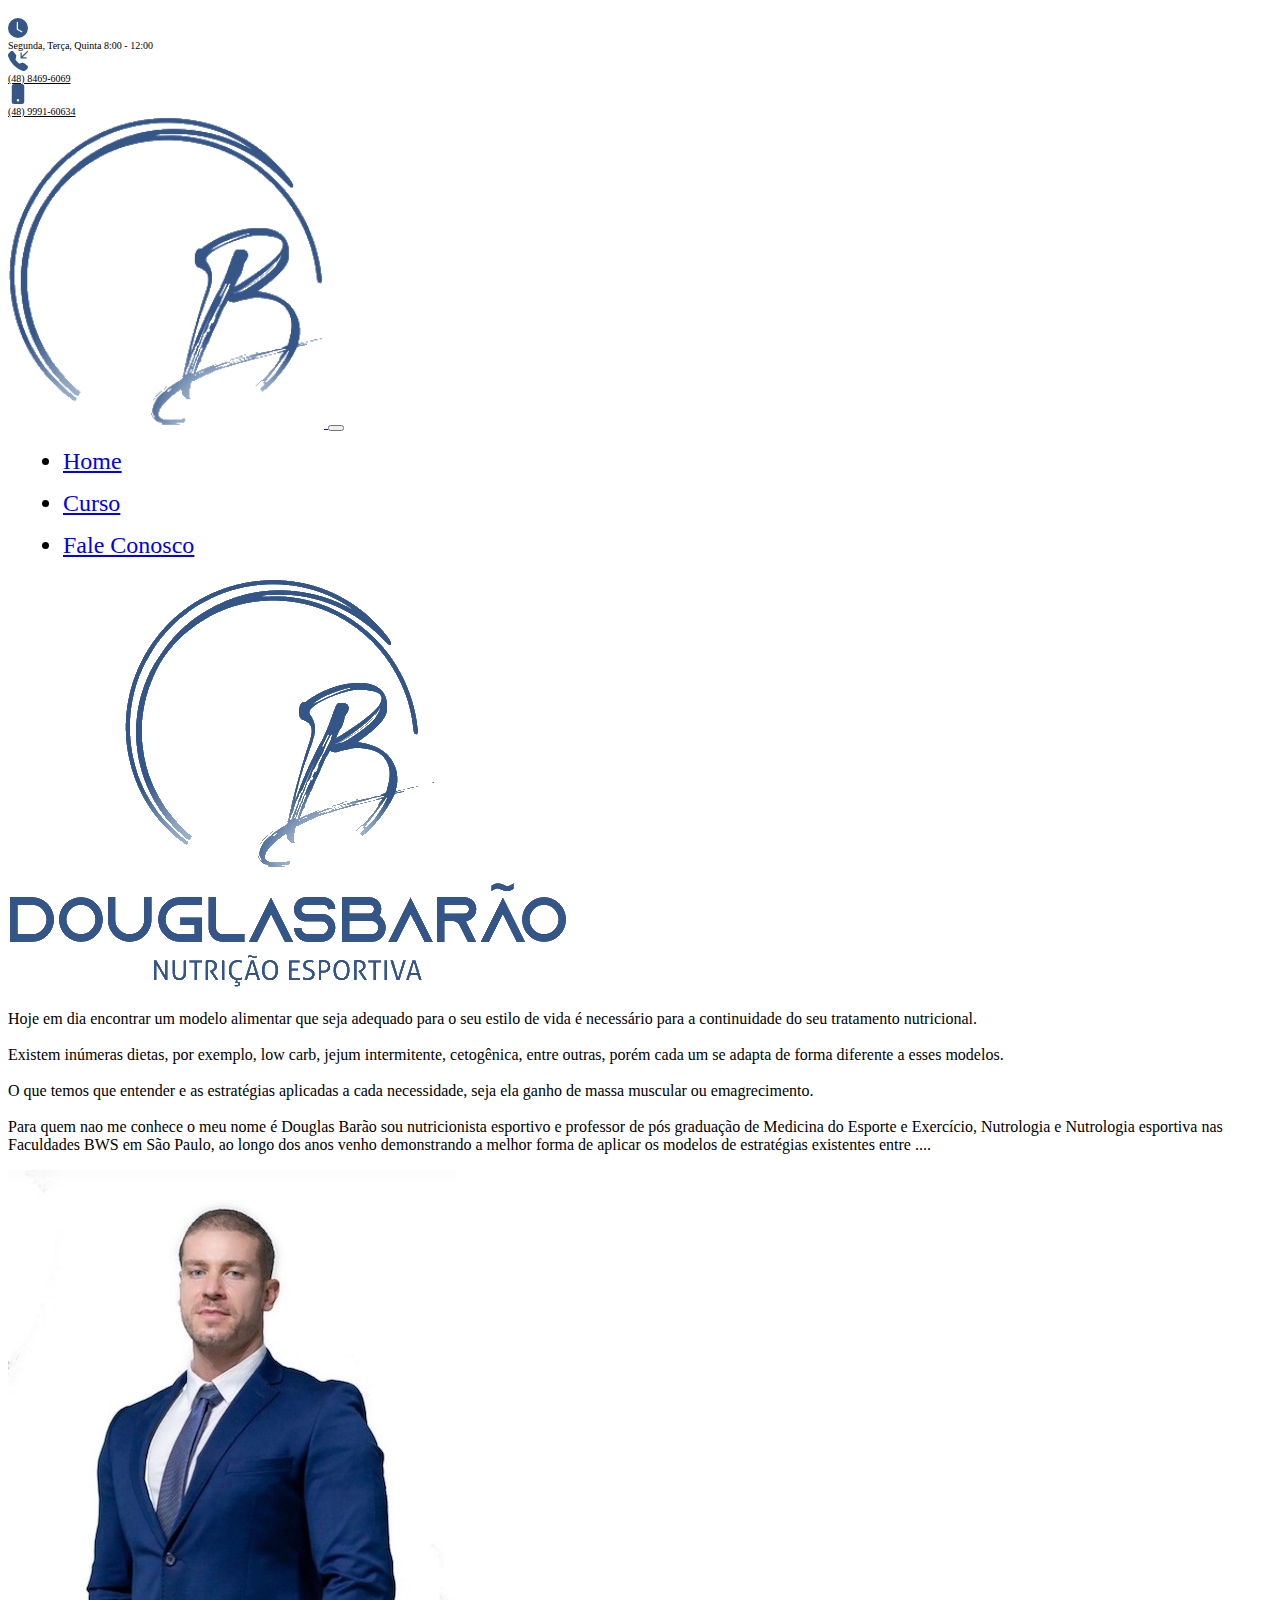
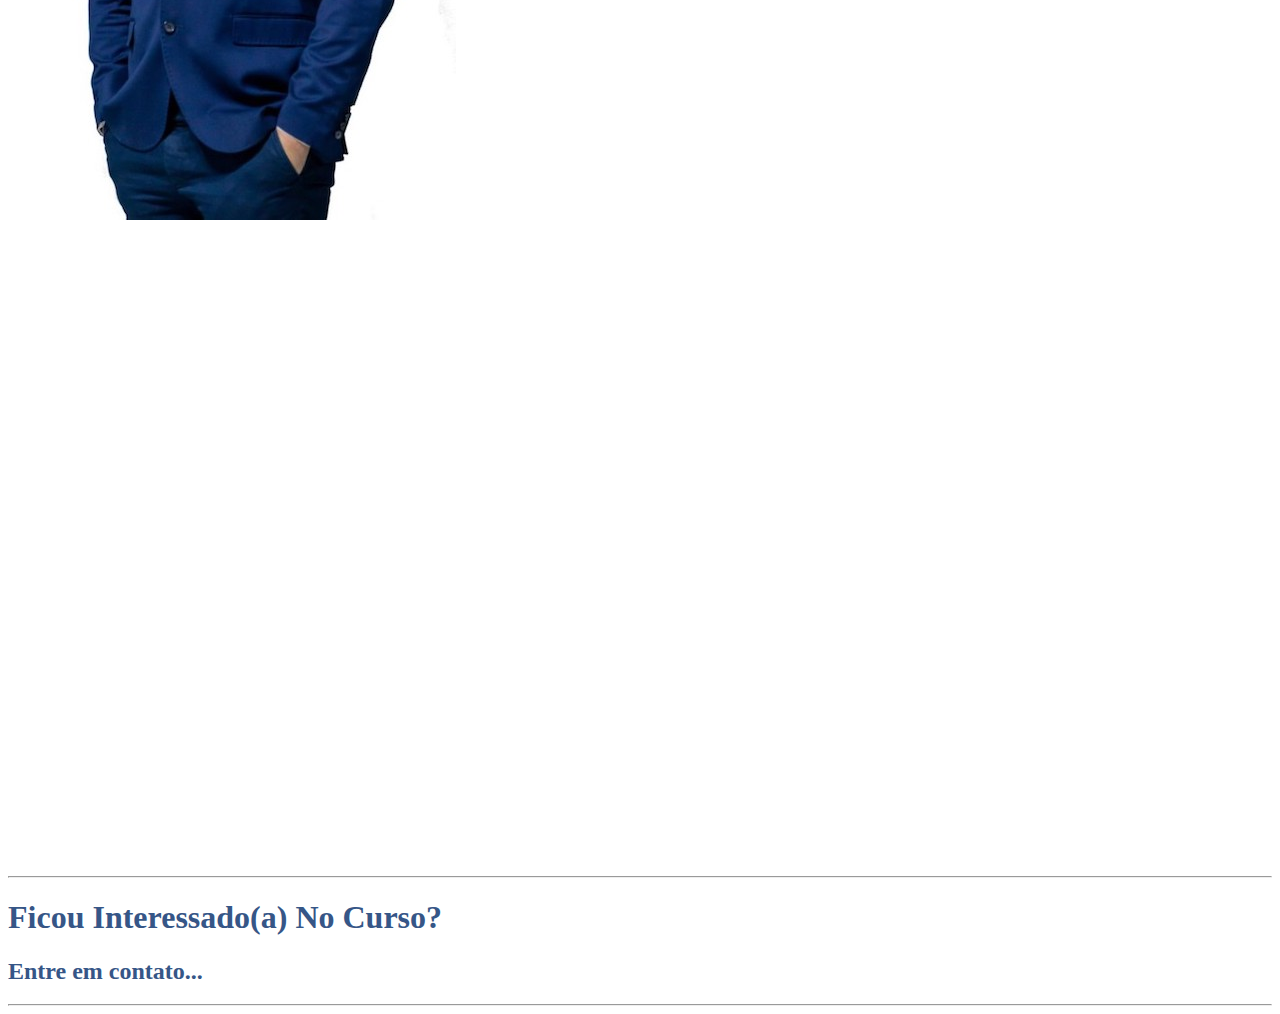
<file: index.html>
<!doctype html>
<html lang="en">
  <head>
    <!-- Required meta tags -->
    <meta charset="utf-8">
    <meta name="viewport" content="width=device-width, initial-scale=1">

    <!-- Global site tag (gtag.js) - Google Analytics -->
    <script async src="https://www.googletagmanager.com/gtag/js?id=G-9KH6MT0613"></script>
    <script>
    window.dataLayer = window.dataLayer || [];
    function gtag(){dataLayer.push(arguments);}
    gtag('js', new Date());
    gtag('config', 'G-9KH6MT0613');
    </script>

    <!-- Bootstrap CSS -->
    <link rel="icon" type="image/png" href="./assets/images/logo4-transparent.png">
    <link href="https://cdn.jsdelivr.net/npm/bootstrap@5.0.0-beta1/dist/css/bootstrap.min.css" rel="stylesheet" integrity="sha384-giJF6kkoqNQ00vy+HMDP7azOuL0xtbfIcaT9wjKHr8RbDVddVHyTfAAsrekwKmP1" crossorigin="anonymous">
    <link rel="stylesheet" href="styles.css">
    <title>Douglas Baraõ - Nutrição Esportiva</title>
  </head>
  <body>

    <section class="container">
        <nav class="contact-info-header">
            <div class="row">
                <div class="col-sm-12 col-md-4 text-center">
                    <div class="contact-icon mb-2">
                        <svg xmlns="http://www.w3.org/2000/svg" width="20" height="20" fill="currentColor" class="bi bi-clock-fill" viewBox="0 0 16 16"><path fill-rule="evenodd" d="M16 8A8 8 0 1 1 0 8a8 8 0 0 1 16 0zM8 3.5a.5.5 0 0 0-1 0V9a.5.5 0 0 0 .252.434l3.5 2a.5.5 0 0 0 .496-.868L8 8.71V3.5z"/></svg>
                    </div>
                    <div class="days-hours">
                        Segunda, Terça, Quinta 8:00 - 12:00
                    </div>
                </div>

                    <div class="col-sm-12 col-md-4 text-center">
                    <div class="contact-icon mb-2">
                        <svg xmlns="http://www.w3.org/2000/svg" width="20" height="20" fill="currentColor" class="bi bi-telephone-inbound-fill contact-icon" viewBox="0 0 16 16"><path fill-rule="evenodd" d="M1.885.511a1.745 1.745 0 0 1 2.61.163L6.29 2.98c.329.423.445.974.315 1.494l-.547 2.19a.678.678 0 0 0 .178.643l2.457 2.457a.678.678 0 0 0 .644.178l2.189-.547a1.745 1.745 0 0 1 1.494.315l2.306 1.794c.829.645.905 1.87.163 2.611l-1.034 1.034c-.74.74-1.846 1.065-2.877.702a18.634 18.634 0 0 1-7.01-4.42 18.634 18.634 0 0 1-4.42-7.009c-.362-1.03-.037-2.137.703-2.877L1.885.511zM15.854.146a.5.5 0 0 1 0 .708L11.707 5H14.5a.5.5 0 0 1 0 1h-4a.5.5 0 0 1-.5-.5v-4a.5.5 0 0 1 1 0v2.793L15.146.146a.5.5 0 0 1 .708 0z"></svg>
                    </div>
                    <div class="office-phone">
                        <a class="phone-link" href="tel:(48) 8469-6069">(48) 8469-6069</a></span>
                    </div>
                    </div>

                    <div class="col-sm-12 col-md-4 text-center">
                    <div class="contact-icon mb-2">
                        <svg xmlns="http://www.w3.org/2000/svg" width="20" height="20" fill="currentColor" class="bi bi-phone-fill contact-icon" viewBox="0 0 16 16"><path fill-rule="evenodd" d="M3 2a2 2 0 0 1 2-2h6a2 2 0 0 1 2 2v12a2 2 0 0 1-2 2H5a2 2 0 0 1-2-2V2zm6 11a1 1 0 1 1-2 0 1 1 0 0 1 2 0z"/></svg>
                    </div>
                    <div class="whatsapp-phone">
                        <a class="phone-link" href="tel:(48) 9991-60634">(48) 9991-60634</a></span>
                    </div>
                </div>
                </div>
            </div>
          </nav>
    </section>

    <section class="container mt-2">
        <nav class="navbar navbar-expand-lg navbar-light bg-light">
            <div class="container-fluid">
              <a class="navbar-brand" href="/index.html">
                <img src="./assets/images/logo4-transparent.png" alt="" width="25%" height="" class="d-inline-block align-top">
              </a>
              <button class="navbar-toggler" type="button" data-bs-toggle="collapse" data-bs-target="#navbarTogglerDemo02" aria-controls="navbarTogglerDemo02" aria-expanded="false" aria-label="Toggle navigation">
                <span class="navbar-toggler-icon"></span>
              </button>
              <div class="collapse navbar-collapse" id="navbarTogglerDemo02">
                <ul class="navbar-nav me-auto mb-2 mb-lg-0 text-center">
                  <li class="nav-item">
                    <a class="nav-link active" aria-current="page" href="/index.html">Home</a>
                  </li>
                  <li class="nav-item">
                    <a class="nav-link" href="/course.html">Curso</a>
                  </li>
                  <!-- <li class="nav-item">
                    <a class="nav-link" href="#" tabindex="-1" aria-disabled="true">Consultas</a>
                  </li> -->
                  <li class="nav-item">
                    <a class="nav-link" href="/#contact" tabindex="-1" aria-disabled="true">Fale Conosco</a>
                  </li>
                </ul>
              </div>
            </div>
          </nav>
    </section>
    
    
    <section class="container">
          <div class="row m-3">

            <div class="col-sm-12 col-md-6 col-lg-4  my-auto text-center">
              <img class="img-fluid" src="./assets/images/logo3-transparent.png">
          </div>

            <div class="col-sm-12 col-md-6 col-lg-4 my-auto text-center">
              <p>
                Hoje em dia encontrar um modelo alimentar que seja adequado para o seu estilo de vida é necessário para a continuidade do seu tratamento nutricional. 
                <br>
                <br>
                Existem inúmeras dietas, por exemplo, low carb, jejum intermitente, cetogênica, entre outras, porém cada um se adapta de forma diferente a esses modelos. 
                <br>
                <br>
                O que temos que entender e as estratégias aplicadas a cada necessidade, seja ela ganho de massa muscular ou emagrecimento. 
                <br>
                <br>
                Para quem nao me conhece o meu nome é Douglas Barão sou nutricionista esportivo e professor de pós graduação de Medicina do Esporte e Exercício, Nutrologia e Nutrologia esportiva nas Faculdades BWS em São Paulo, ao longo dos anos venho demonstrando a melhor forma de aplicar os modelos de estratégias existentes entre ....
              </p>
            </div>

            <div class="col-sm-12 col-md-12 col-lg-4 text-center">
              <img class="img-fluid profile-pic" src="./assets/images/preview.jpg">
            </div>

            

            
          </div>

        <div class="row">
            <div class="col-sm-12 text-center">
              <iframe src="https://player.vimeo.com/video/498828198" width="100%" height="640" frameborder="0" allow="autoplay; fullscreen" allowfullscreen></iframe>
            </div>
            
        </div>
            
        
        
      </section>


    <section class="container mt-5 mb-5">
      <hr>
        <h1 id="contact" class="text-center">Ficou Interessado(a) No Curso?</h1>
        <h2 class="text-center">Entre em contato...</h2>
        <hr>

        <div class="row contact-form mx-auto">
          <div class="engage-hub-form-embed" id="eh_form_6292966520913920" data-id="6292966520913920"> </div>
          </div>
        </div>
    </section>

    <section>
      
    </section>


    <!-- Optional JavaScript; choose one of the two! -->

    <!-- Option 1: Bootstrap Bundle with Popper -->
    <script src="https://cdn.jsdelivr.net/npm/bootstrap@5.0.0-beta1/dist/js/bootstrap.bundle.min.js" integrity="sha384-ygbV9kiqUc6oa4msXn9868pTtWMgiQaeYH7/t7LECLbyPA2x65Kgf80OJFdroafW" crossorigin="anonymous"></script>

    <script type="text/javascript" >var EhAPI = EhAPI || {}; EhAPI.after_load = function(){EhAPI.set_account('4vk7k6dva87l0l9sbqcbg350kk', 'gmailudkg');EhAPI.execute('rules');};(function(d,s,f) {var sc=document.createElement(s);sc.type='text/javascript';sc.async=true;sc.src=f;var m=document.getElementsByTagName(s)[0];m.parentNode.insertBefore(sc,m);   })(document, 'script', '//d2p078bqz5urf7.cloudfront.net/jsapi/ehform.js');</script>
    <!-- Option 2: Separate Popper and Bootstrap JS -->
    <!--
    <script src="https://cdn.jsdelivr.net/npm/@popperjs/core@2.5.4/dist/umd/popper.min.js" integrity="sha384-q2kxQ16AaE6UbzuKqyBE9/u/KzioAlnx2maXQHiDX9d4/zp8Ok3f+M7DPm+Ib6IU" crossorigin="anonymous"></script>
    <script src="https://cdn.jsdelivr.net/npm/bootstrap@5.0.0-beta1/dist/js/bootstrap.min.js" integrity="sha384-pQQkAEnwaBkjpqZ8RU1fF1AKtTcHJwFl3pblpTlHXybJjHpMYo79HY3hIi4NKxyj" crossorigin="anonymous"></script>
    -->
  </body>
</html>
</file>
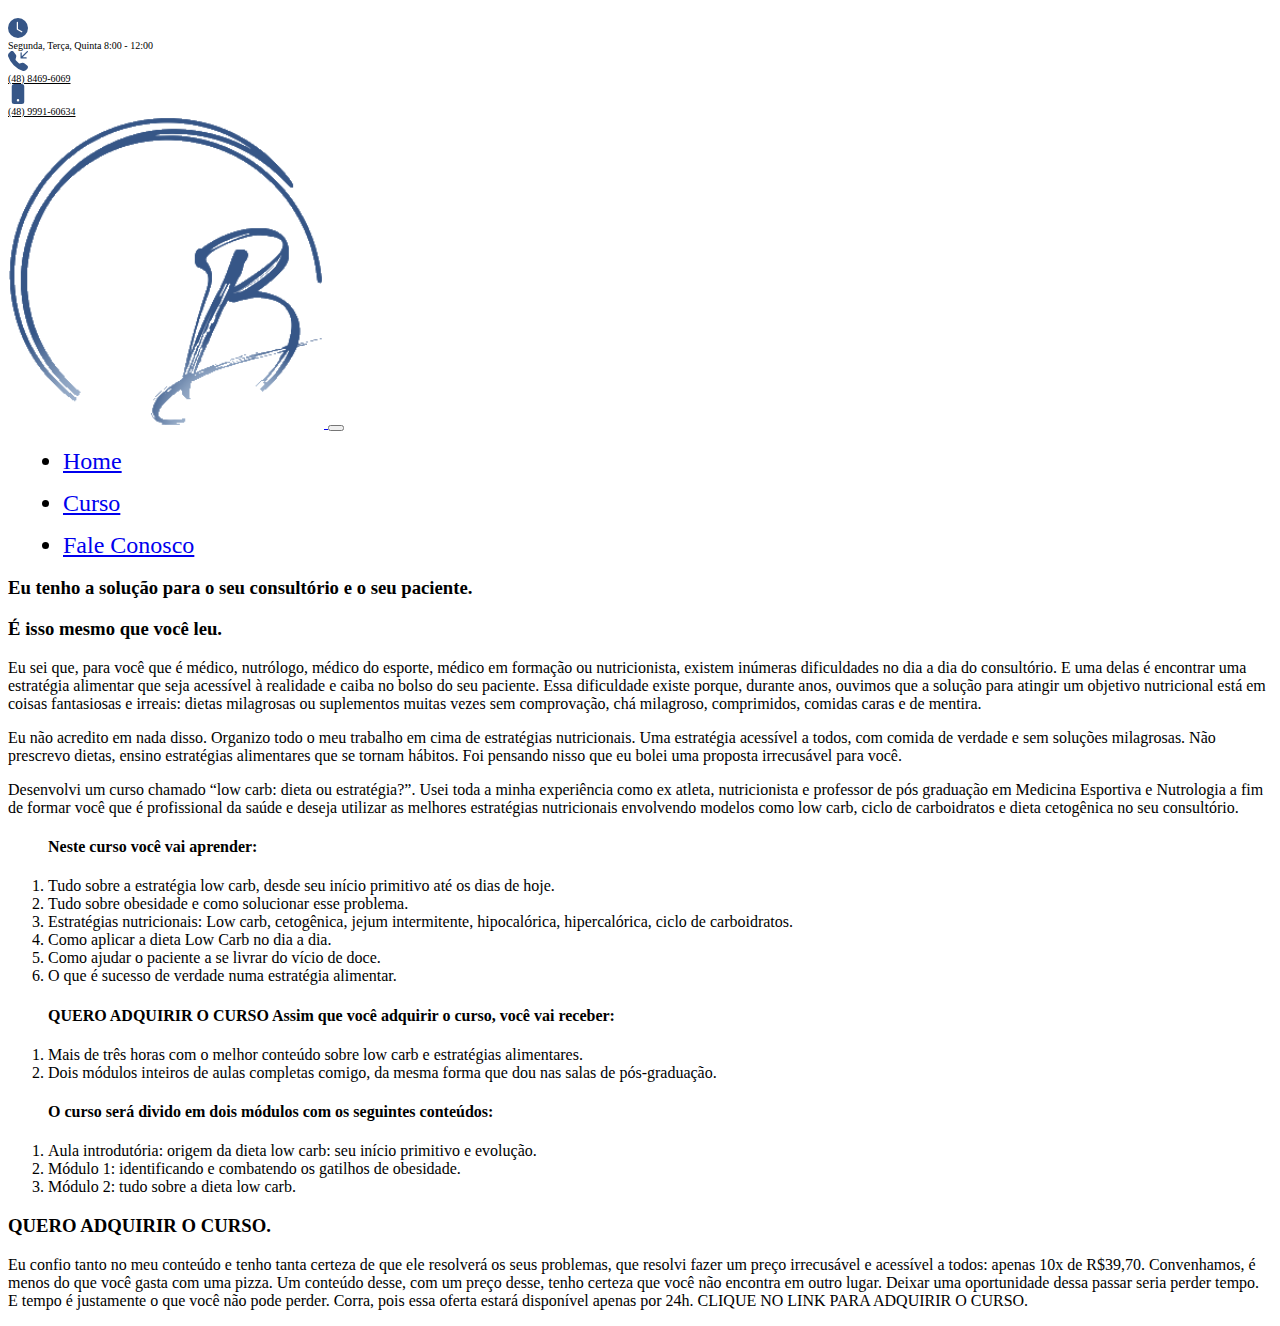
<file: course.html>
<!doctype html>
<html lang="en">
  <head>
    <!-- Required meta tags -->
    <meta charset="utf-8">
    <meta name="viewport" content="width=device-width, initial-scale=1">

    <!-- Global site tag (gtag.js) - Google Analytics -->
    <script async src="https://www.googletagmanager.com/gtag/js?id=G-9KH6MT0613"></script>
    <script>
    window.dataLayer = window.dataLayer || [];
    function gtag(){dataLayer.push(arguments);}
    gtag('js', new Date());
    gtag('config', 'G-9KH6MT0613');
    </script>

    <!-- Bootstrap CSS -->
    <link rel="icon" type="image/png" href="./assets/images/logo4-transparent.png">
    <link href="https://cdn.jsdelivr.net/npm/bootstrap@5.0.0-beta1/dist/css/bootstrap.min.css" rel="stylesheet" integrity="sha384-giJF6kkoqNQ00vy+HMDP7azOuL0xtbfIcaT9wjKHr8RbDVddVHyTfAAsrekwKmP1" crossorigin="anonymous">
    <link rel="stylesheet" href="styles.css">
    <title>Douglas Baraõ - Nutrição Esportiva</title>
  </head>
  <body>

    <section class="container">
        <nav class="contact-info-header">
            <div class="row">
                <div class="col-sm-12 col-md-4 text-center">
                    <div class="contact-icon mb-2">
                        <svg xmlns="http://www.w3.org/2000/svg" width="20" height="20" fill="currentColor" class="bi bi-clock-fill" viewBox="0 0 16 16"><path fill-rule="evenodd" d="M16 8A8 8 0 1 1 0 8a8 8 0 0 1 16 0zM8 3.5a.5.5 0 0 0-1 0V9a.5.5 0 0 0 .252.434l3.5 2a.5.5 0 0 0 .496-.868L8 8.71V3.5z"/></svg>
                    </div>
                    <div class="days-hours">
                        Segunda, Terça, Quinta 8:00 - 12:00
                    </div>
                </div>

                    <div class="col-sm-12 col-md-4 text-center">
                    <div class="contact-icon mb-2">
                        <svg xmlns="http://www.w3.org/2000/svg" width="20" height="20" fill="currentColor" class="bi bi-telephone-inbound-fill contact-icon" viewBox="0 0 16 16"><path fill-rule="evenodd" d="M1.885.511a1.745 1.745 0 0 1 2.61.163L6.29 2.98c.329.423.445.974.315 1.494l-.547 2.19a.678.678 0 0 0 .178.643l2.457 2.457a.678.678 0 0 0 .644.178l2.189-.547a1.745 1.745 0 0 1 1.494.315l2.306 1.794c.829.645.905 1.87.163 2.611l-1.034 1.034c-.74.74-1.846 1.065-2.877.702a18.634 18.634 0 0 1-7.01-4.42 18.634 18.634 0 0 1-4.42-7.009c-.362-1.03-.037-2.137.703-2.877L1.885.511zM15.854.146a.5.5 0 0 1 0 .708L11.707 5H14.5a.5.5 0 0 1 0 1h-4a.5.5 0 0 1-.5-.5v-4a.5.5 0 0 1 1 0v2.793L15.146.146a.5.5 0 0 1 .708 0z"></svg>
                    </div>
                    <div class="office-phone">
                        <a class="phone-link" href="tel:(48) 8469-6069">(48) 8469-6069</a></span>
                    </div>
                    </div>

                    <div class="col-sm-12 col-md-4 text-center">
                    <div class="contact-icon mb-2">
                        <svg xmlns="http://www.w3.org/2000/svg" width="20" height="20" fill="currentColor" class="bi bi-phone-fill contact-icon" viewBox="0 0 16 16"><path fill-rule="evenodd" d="M3 2a2 2 0 0 1 2-2h6a2 2 0 0 1 2 2v12a2 2 0 0 1-2 2H5a2 2 0 0 1-2-2V2zm6 11a1 1 0 1 1-2 0 1 1 0 0 1 2 0z"/></svg>
                    </div>
                    <div class="whatsapp-phone">
                        <a class="phone-link" href="tel:(48) 9991-60634">(48) 9991-60634</a></span>
                    </div>
                </div>
                </div>
            </div>
          </nav>
    </section>

    <section class="container mt-2">
        <nav class="navbar navbar-expand-lg navbar-light bg-light">
            <div class="container-fluid">
              <a class="navbar-brand" href="/index.html">
                <img src="./assets/images/logo4-transparent.png" alt="" width="25%" height="" class="d-inline-block align-top">
              </a>
              <button class="navbar-toggler" type="button" data-bs-toggle="collapse" data-bs-target="#navbarTogglerDemo02" aria-controls="navbarTogglerDemo02" aria-expanded="false" aria-label="Toggle navigation">
                <span class="navbar-toggler-icon"></span>
              </button>
              <div class="collapse navbar-collapse" id="navbarTogglerDemo02">
                <ul class="navbar-nav me-auto mb-2 mb-lg-0 text-center">
                  <li class="nav-item">
                    <a class="nav-link" aria-current="page" href="/index.html">Home</a>
                  </li>
                  <li class="nav-item">
                    <a class="nav-link active" href="/course.html">Curso</a>
                  </li>
                  <!-- <li class="nav-item">
                    <a class="nav-link" href="#" tabindex="-1" aria-disabled="true">Consultas</a>
                  </li> -->
                  <li class="nav-item">
                    <a class="nav-link" href="/#contact" tabindex="-1" aria-disabled="true">Fale Conosco</a>
                  </li>
                </ul>
              </div>
            </div>
          </nav>
    </section>

    <section class="container">
        <h3 class="text-center mt-2">Eu tenho a solução para o seu consultório e o seu paciente.</h3>
        <h3 class="text-center mt-4">É isso mesmo que você leu.</h3>

        <p class="text-center mt-3">Eu sei que, para você que é médico, nutrólogo, médico do esporte, médico em formação ou nutricionista, existem inúmeras dificuldades no dia a dia do consultório. E uma delas é encontrar uma estratégia alimentar que seja acessível à realidade e caiba no bolso do seu paciente. Essa dificuldade existe porque, durante anos, ouvimos que a solução para atingir um objetivo nutricional está em coisas fantasiosas e irreais: dietas milagrosas ou suplementos muitas vezes sem comprovação, chá milagroso, comprimidos, comidas caras e de mentira.</p>
        <p class="text-center mt-3">Eu não acredito em nada disso. Organizo todo o meu trabalho em cima de estratégias nutricionais. Uma estratégia acessível a todos, com comida de verdade e sem soluções milagrosas. Não prescrevo dietas, ensino estratégias alimentares que se tornam hábitos. Foi pensando nisso que eu bolei uma proposta irrecusável para você.</p>
        <p class="text-center mt-3">Desenvolvi um curso chamado “low carb: dieta ou estratégia?”. Usei toda a minha experiência como ex atleta, nutricionista e professor de pós graduação em Medicina Esportiva e Nutrologia a fim de formar você que é profissional da saúde e deseja utilizar as melhores estratégias nutricionais envolvendo modelos como low carb, ciclo de carboidratos e dieta cetogênica no seu consultório.</p>

        <ol class="list-group mt-5 text-center">
            <h4>Neste curso você vai aprender:</h4>
            <li class="list-group-item">Tudo sobre a estratégia low carb, desde seu início primitivo até os dias de hoje.</li>
            <li class="list-group-item">Tudo sobre obesidade e como solucionar esse problema.</li>
            <li class="list-group-item">Estratégias nutricionais: Low carb, cetogênica, jejum intermitente, hipocalórica, hipercalórica, ciclo de carboidratos.</li>
            <li class="list-group-item">Como aplicar a dieta Low Carb no dia a dia.</li>
            <li class="list-group-item">Como ajudar o paciente a se livrar do vício de doce.</li>
            <li class="list-group-item">O que é sucesso de verdade numa estratégia alimentar.</li>
        </ol>

        <ol class="list-group mt-5 text-center">
            <h4>QUERO ADQUIRIR O CURSO Assim que você adquirir o curso, você vai receber:</h4>
            <li class="list-group-item">Mais de três horas com o melhor conteúdo sobre low carb e estratégias alimentares.</li>
            <li class="list-group-item">Dois módulos inteiros de aulas completas comigo, da mesma forma que dou nas salas de pós-graduação.</li>
        </ol>


       <ol class="list-group mt-5 text-center">
           <h4>O curso será divido em dois módulos com os seguintes conteúdos:</h4>
           <li class="list-group-item">Aula introdutória: origem da dieta low carb: seu início primitivo e evolução.</li>
           <li class="list-group-item">Módulo 1: identificando e combatendo os gatilhos de obesidade.</li>
           <li class="list-group-item">Módulo 2: tudo sobre a dieta low carb.</li>
       </ol>

       <h3 class="text-center mt-5">QUERO ADQUIRIR O CURSO.</h3>
        <p class="text-center mt-2">Eu confio tanto no meu conteúdo e tenho tanta certeza de que ele resolverá os seus problemas, que resolvi fazer um preço irrecusável e acessível a todos: apenas 10x de R$39,70. Convenhamos, é menos do que você gasta com uma pizza. Um conteúdo desse, com um preço desse, tenho certeza que você não encontra em outro lugar. Deixar uma oportunidade dessa passar seria perder tempo. E tempo é justamente o que você não pode perder. Corra, pois essa oferta estará disponível apenas por 24h. CLIQUE NO LINK PARA ADQUIRIR O CURSO.</p>

    </section>
    

    <!-- Optional JavaScript; choose one of the two! -->

    <!-- Option 1: Bootstrap Bundle with Popper -->
    <script src="https://cdn.jsdelivr.net/npm/bootstrap@5.0.0-beta1/dist/js/bootstrap.bundle.min.js" integrity="sha384-ygbV9kiqUc6oa4msXn9868pTtWMgiQaeYH7/t7LECLbyPA2x65Kgf80OJFdroafW" crossorigin="anonymous"></script>

    <script type="text/javascript" >var EhAPI = EhAPI || {}; EhAPI.after_load = function(){EhAPI.set_account('4vk7k6dva87l0l9sbqcbg350kk', 'gmailudkg');EhAPI.execute('rules');};(function(d,s,f) {var sc=document.createElement(s);sc.type='text/javascript';sc.async=true;sc.src=f;var m=document.getElementsByTagName(s)[0];m.parentNode.insertBefore(sc,m);   })(document, 'script', '//d2p078bqz5urf7.cloudfront.net/jsapi/ehform.js');</script>
    <!-- Option 2: Separate Popper and Bootstrap JS -->
    <!--
    <script src="https://cdn.jsdelivr.net/npm/@popperjs/core@2.5.4/dist/umd/popper.min.js" integrity="sha384-q2kxQ16AaE6UbzuKqyBE9/u/KzioAlnx2maXQHiDX9d4/zp8Ok3f+M7DPm+Ib6IU" crossorigin="anonymous"></script>
    <script src="https://cdn.jsdelivr.net/npm/bootstrap@5.0.0-beta1/dist/js/bootstrap.min.js" integrity="sha384-pQQkAEnwaBkjpqZ8RU1fF1AKtTcHJwFl3pblpTlHXybJjHpMYo79HY3hIi4NKxyj" crossorigin="anonymous"></script>
    -->
  </body>
</html>
</file>
<file: styles.css>
.contact-info-header {
    padding-top: 10px;
    font-family: azonix;
    font-size: 10px;
    color: rgb(54,86,135);
    background-color: white;

}

.phone-link, .days-hours {
    color: black;
    font-size: 10px;
}


.nav-item {
    font-size: 24px;
    margin: 15px;
}

.logo {
    max-width: 100%;
}

h1, h2  {
    font-family: azonix;
    color: rgb(54,86,135);
}

p {
    font-family: azonix;
}


.form-label {
    font-family: azonix;
}

video {
    margin-top: 10px;
    max-width: 100%;

}

.footer {
    font-family: azonix;
}


@media only screen and (max-width: 500px) {
    .contact-icon {
        display: none;
    }

    .profile-pic {
        display: none;
    }
  }

/*! Generated by Font Squirrel (https://www.fontsquirrel.com) on December 24, 2020 */
@font-face {
    font-family: 'azonixregular';
    src: url('azonix-webfont.woff2') format('woff2'),
         url('azonix-webfont.woff') format('woff');
    font-weight: normal;
    font-style: normal;

}
</file>
